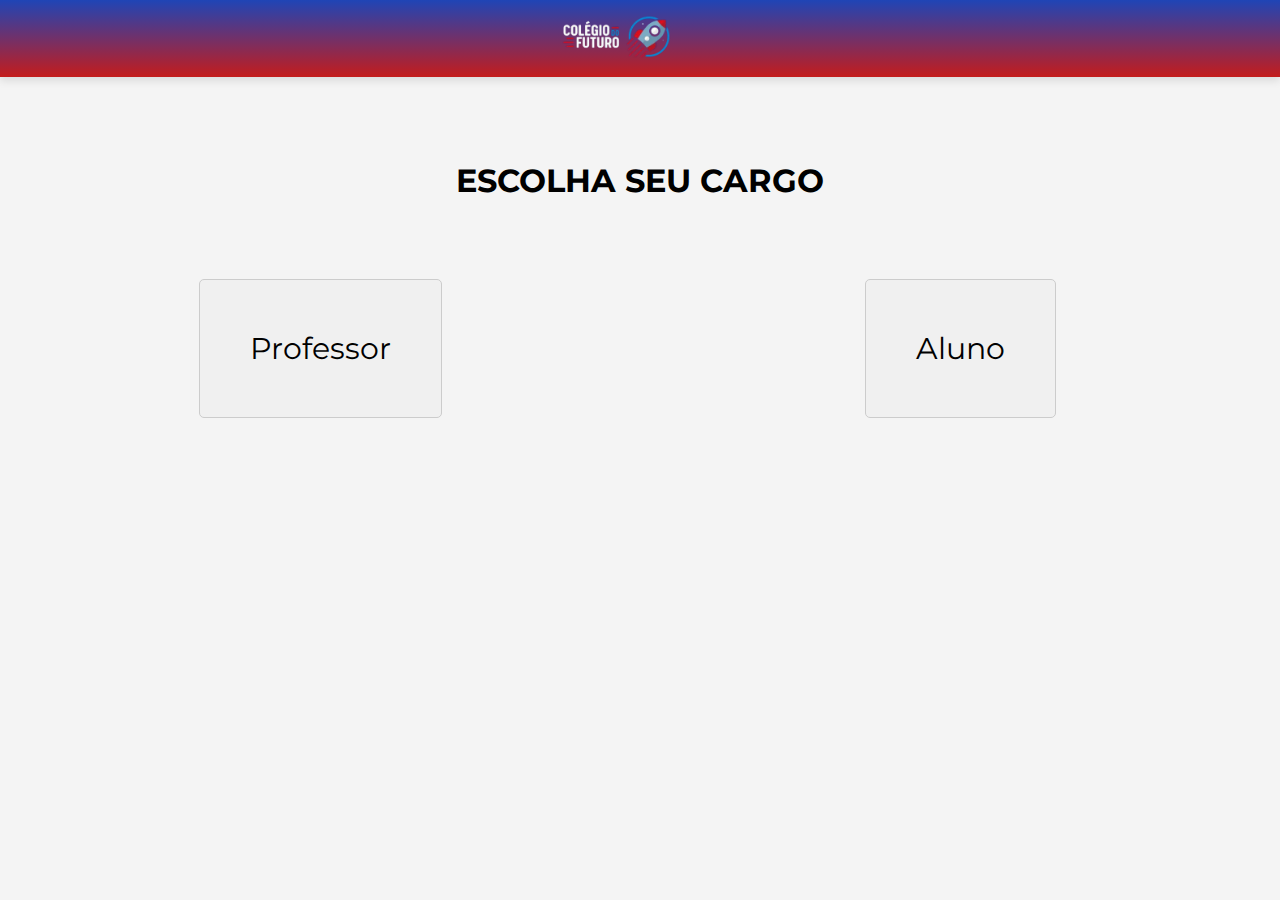
<file: templates/index.html>
<!DOCTYPE html>
<html lang="pt-br">
<head>
    <meta charset="UTF-8">
    <meta name="viewport" content="width=device-width, initial-scale=1.0">
    <title>Login</title>
    <link rel="stylesheet" href="../static/styles/login.css">
</head>
<body>
    <nav>
        <img src="../static/colegio.png" alt="logo">
    </nav>
    <h2>ESCOLHA SEU CARGO</h2>
    <div class="defina">
        <a href="/cadastro">Professor</a>
        <a href="/notas">Aluno</a>
       
    </div>
</body>
</html>
</file>
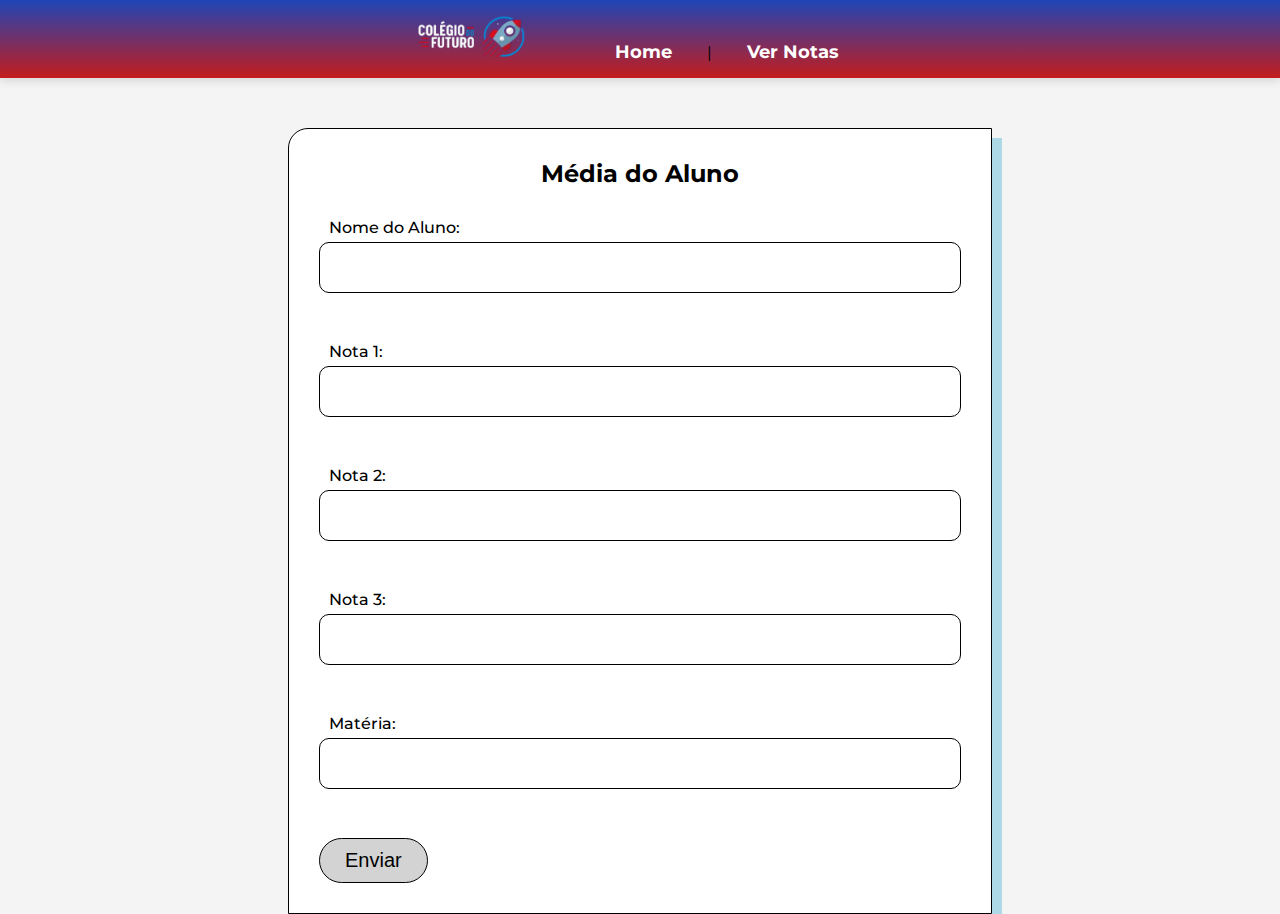
<file: templates/cadastro.html>
<!DOCTYPE html>
<html lang="pt-br">
<head>
    <meta charset="UTF-8">
    <meta name="viewport" content="width=device-width, initial-scale=1.0">
    <title>MediaAluno</title>
    <link rel="stylesheet" href="/static/styles/estilo.css">
</head>
<body>
    <nav>
        <img src="../static/colegio.png" alt="logo">
        <a href="/">Home</a> | 
        <a href="/notas"> Ver Notas</a>
    </nav>
    <div class="media_calc">
        <form action="/cadastro" method="post" class="cad_produtos_formulario">
            <h2>Média do Aluno</h2>
            <label for="">Nome do Aluno:</label>
            <input type="text" name="nome_aluno" id="nome_aluno"> <br>

            <label for="">Nota 1:</label>
            <input type="text" name="nota1" id="nota1"> <br>

            <label for="">Nota 2:</label>
            <input type="text" name="nota2" id="nota2"> <br>

            <label for="">Nota 3:</label>
            <input type="text" name="nota3" id="nota3"> <br>

            <label for="">Matéria:</label>
            <input type="text" name="materia" id="materia"> <br>

            <div>
                <button type="submit" class="media_enviar">Enviar</button>
            </div>
        </form>
    </div>
</body>
</html>
</file>
<file: static/styles/login.css>
/* Import Montserrat font from Google Fonts */
@import url('https://fonts.googleapis.com/css2?family=Montserrat:ital,wght@0,100..900;1,100..900&display=swap');

/* Define primary font */
:root {
  --fonte-primaria: "Montserrat", sans-serif;
}

/* Reset default styles */
* {
  margin: 0;
  padding: 0;
}

/* Set body styles */
body {
  font-family: var(--fonte-primaria);
  background-color: #f4f4f4;
}

/* Center h2 element horizontally and vertically */
h2 {
  text-align: center;
  position: absolute; /* Position element relative to viewport */
  top: 20%; /* Center vertically by setting top to half viewport height */
  left: 50%; /* Center horizontally by setting left to half viewport width */
  transform: translate(-50%, -50%); /* Offset to avoid overlapping margins */
  font-family: var(--fonte-primaria);
  font-size: 32px;

}

/* Navigation bar styles */
nav {
  background: linear-gradient(#1f45b6, #c41c1c);
  padding: 15px;
  text-align: center;
  box-shadow: 0px 4px 8px rgba(0, 0, 0, 0.1);
}

nav img {
  width: 120px;
  padding-right: 50px;
}

nav a:hover {
  background-color: #c81b1b;
  color: white;
}

/* Style links within .defina */
.defina a {
  color: black;
  font-size: 30px; /* Increased font size for larger links */
  font-family: var(--fonte-primaria);
  text-decoration: none;
  background-color: #f0f0f0;
  border: 1px solid #ccc;
  padding: 50px;
  text-align: center;
  display: inline-block;
  margin: 10px;
  border-radius: 5px;
  transition: all 0.3s ease; /* Adiciona transição suave para o efeito hover */
}

.defina a:hover {
  background-color: #f61414;
  box-shadow: 0px 5px 10px rgba(0, 0, 0, 0.2);
  transform: translateY(-5px);
}

/* Center .defina container horizontally */
.defina {
  display: grid;
  grid-template-columns: 1fr 1fr; /* Two equal columns */
  place-items: center;
  margin: 15% auto; /* Center horizontally using auto margins */
}
</file>
<file: static/styles/estilo.css>
@import url('https://fonts.googleapis.com/css2?family=Montserrat:ital,wght@0,100..900;1,100..900&display=swap');

:root{
    --fonte-primaria: "Montserrat", sans-serif;
}

* {
    margin: 0;
    padding: 0;
}


body{
    background-color: #f4f4f4;
}

/* Estilos gerais */
body {
    font-family: "Montserrat", sans-serif;  
    background-color: #f4f4f4;  
}

/* Navegação */
nav {
    background: linear-gradient(#1f45b6, #c41c1c);  
    padding: 15px;
    text-align: center;  
    box-shadow: 0px 4px 8px rgba(0, 0, 0, 0.1);  
}

nav img {
    width: 120px;
    padding-right: 50px;
}

nav a {
    color: white;  
    text-decoration: none;  
    font-weight: bold;
    margin: 0 15px;  
    font-size: 18px;
    padding: 8px 16px;
    border-radius: 8px;
    transition: background-color 0.3s ease; 
}

nav a:hover {
    background-color: #c81b1b;  
    color: white;  
}

nav a.active {
    background-color: #989898; 
    color: white;
}



.media_calc{
    display: grid;
    grid-template-columns: auto;
    place-items: center;
}

.media_calc h2{
    font-family: var(--fonte-primaria);
    text-align: center;
    margin-bottom: 30px;
}

.cad_produtos_formulario{
    display: grid;
    grid-template-columns: auto;
    background-color: #FFF;
    border: 1px solid black;
    padding: 30px;
    margin-top: 50px;
    box-shadow: 10px 10px lightblue;
    border-radius: 20px 0 0 0;
}

.cad_produtos_formulario label{
    font-family: var(--fonte-primaria);
    font-weight: 500;
    padding-bottom: 5px;
    padding-left: 10px;
}

.media_calc input[type="text"]{
    margin-bottom: 30px;
    font-size: 24px;
    border-radius: 10px;
    padding: 10px 20px;
    border: 0.5px black solid;
    width: 600px;
    color: rgb(0, 0, 0);
    font-family: 'Montserrat';
}

.media_calc input[type="text"]:hover{
    background-color: rgb(191, 192, 191);
}

.media_calc input[type="text"]:focus{
    background-color: rgb(191, 192, 191);
}



.media_enviar {
    font-size: 20px;
    background-color: lightgray;
    padding: 10px 25px;
    border-radius: 50px;
    border: 0.5px black solid;
    cursor: pointer;
}

.media_enviar:hover {
    opacity: 0.9;
    color: white;
}




.consulta_produtos {
    display: grid;
    grid-template-columns: auto;
    place-items: center;
    margin-top: 50px;
}

.consulta_produtos h2 {
    font-family: var(--fonte-primaria);
    text-align: center;
    margin-bottom: 30px;
}

.consulta_produtos_tabela {
    width: 80%;
    border-collapse: collapse;
    font-family: var(--fonte-primaria);
}

.consulta_produtos_tabela th, .consulta_produtos_tabela td {
    border: 1px solid black;
    padding: 15px;
    text-align: center;
    font-size: 18px;
}

.consulta_produtos_tabela th {
    background-color: lightblue;
    font-weight: 600;
}

.consulta_produtos_tabela td {
    background-color: #f9f9f9;
}

.consulta_produtos_tabela tr:nth-child(even) {
    background-color: #f1f1f1;
}

.consulta_produtos_tabela tr:hover {
    background-color: lightgray;
}

.link_produto{
    text-decoration: none;
    padding: 5px;
    color: black;
}

.link_produto:hover{
    border-radius: 10px;
    animation-name: cor_link;
    animation-duration: 1s;
    background-color: #b6e7c2;
}

@keyframes cor_link {
    from {background-color: #dd2222;}
    to {background-color: #f78c8c;}
}
</file>
